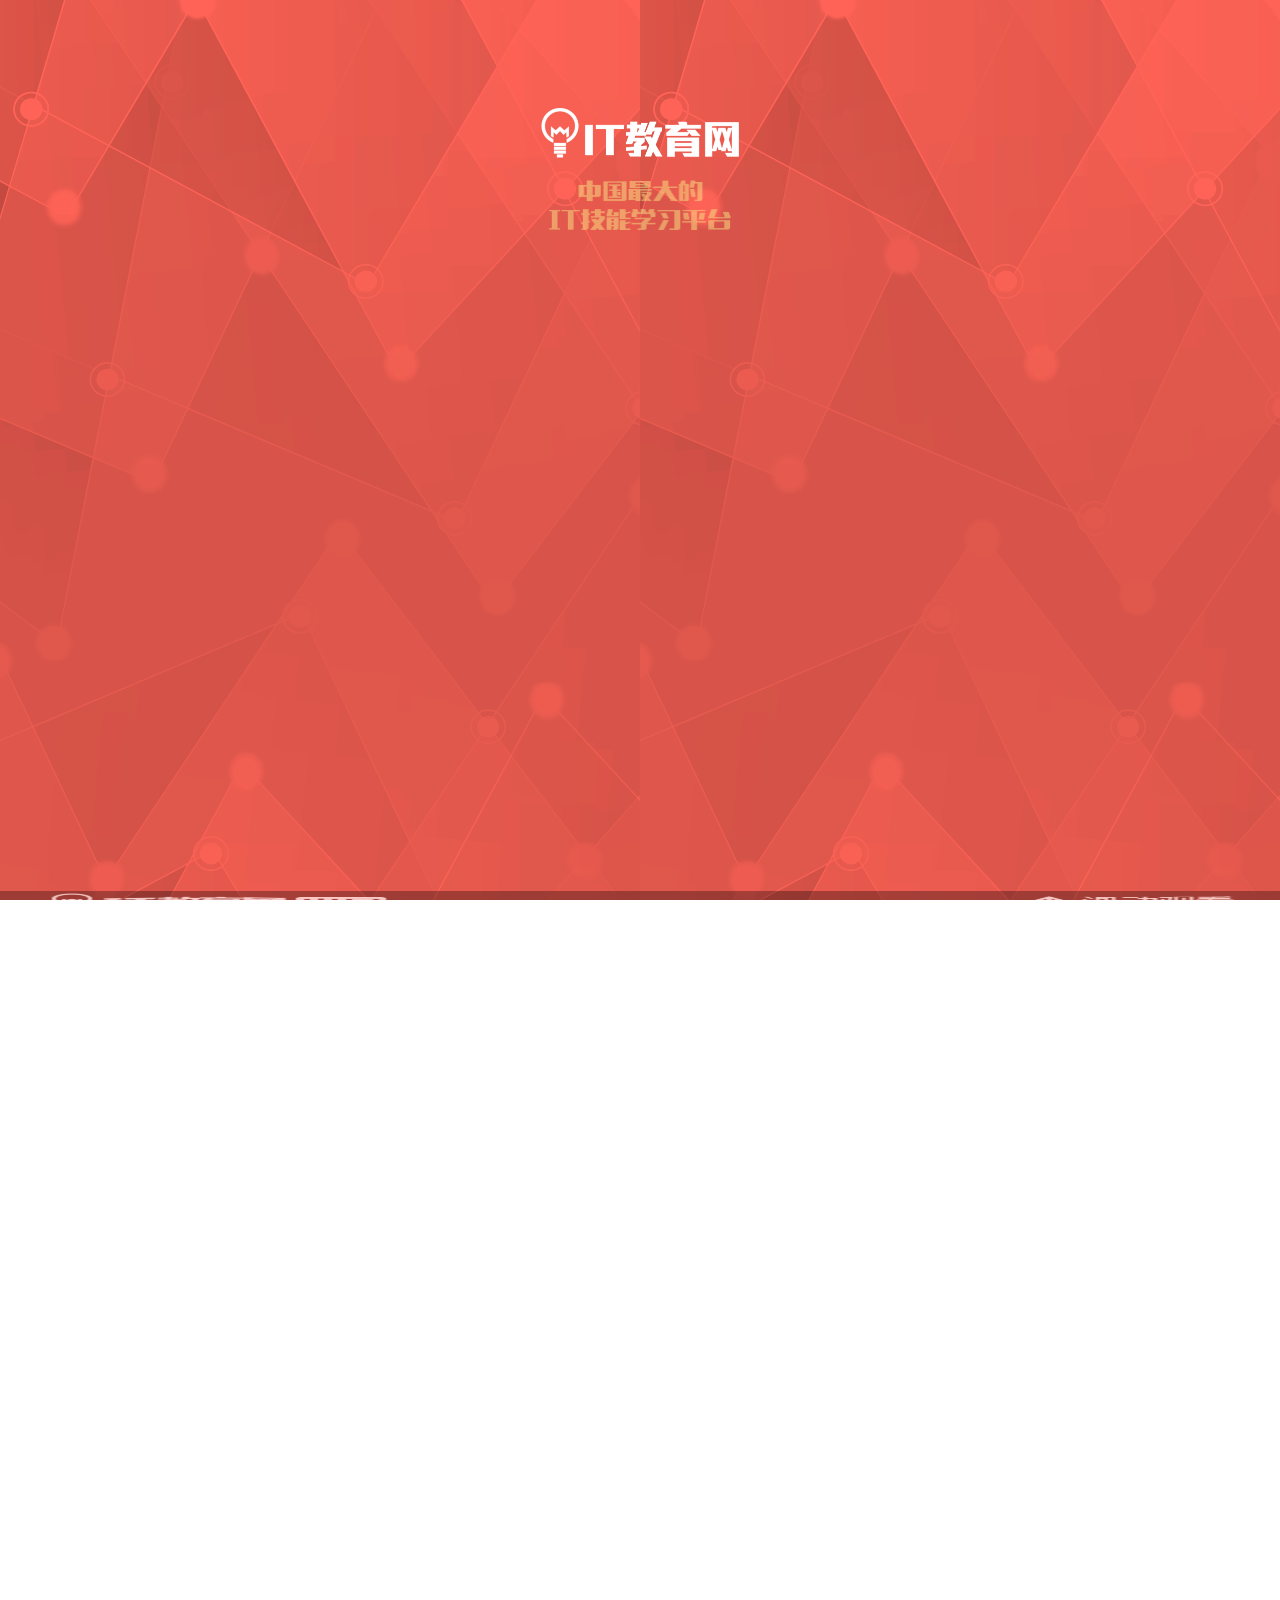
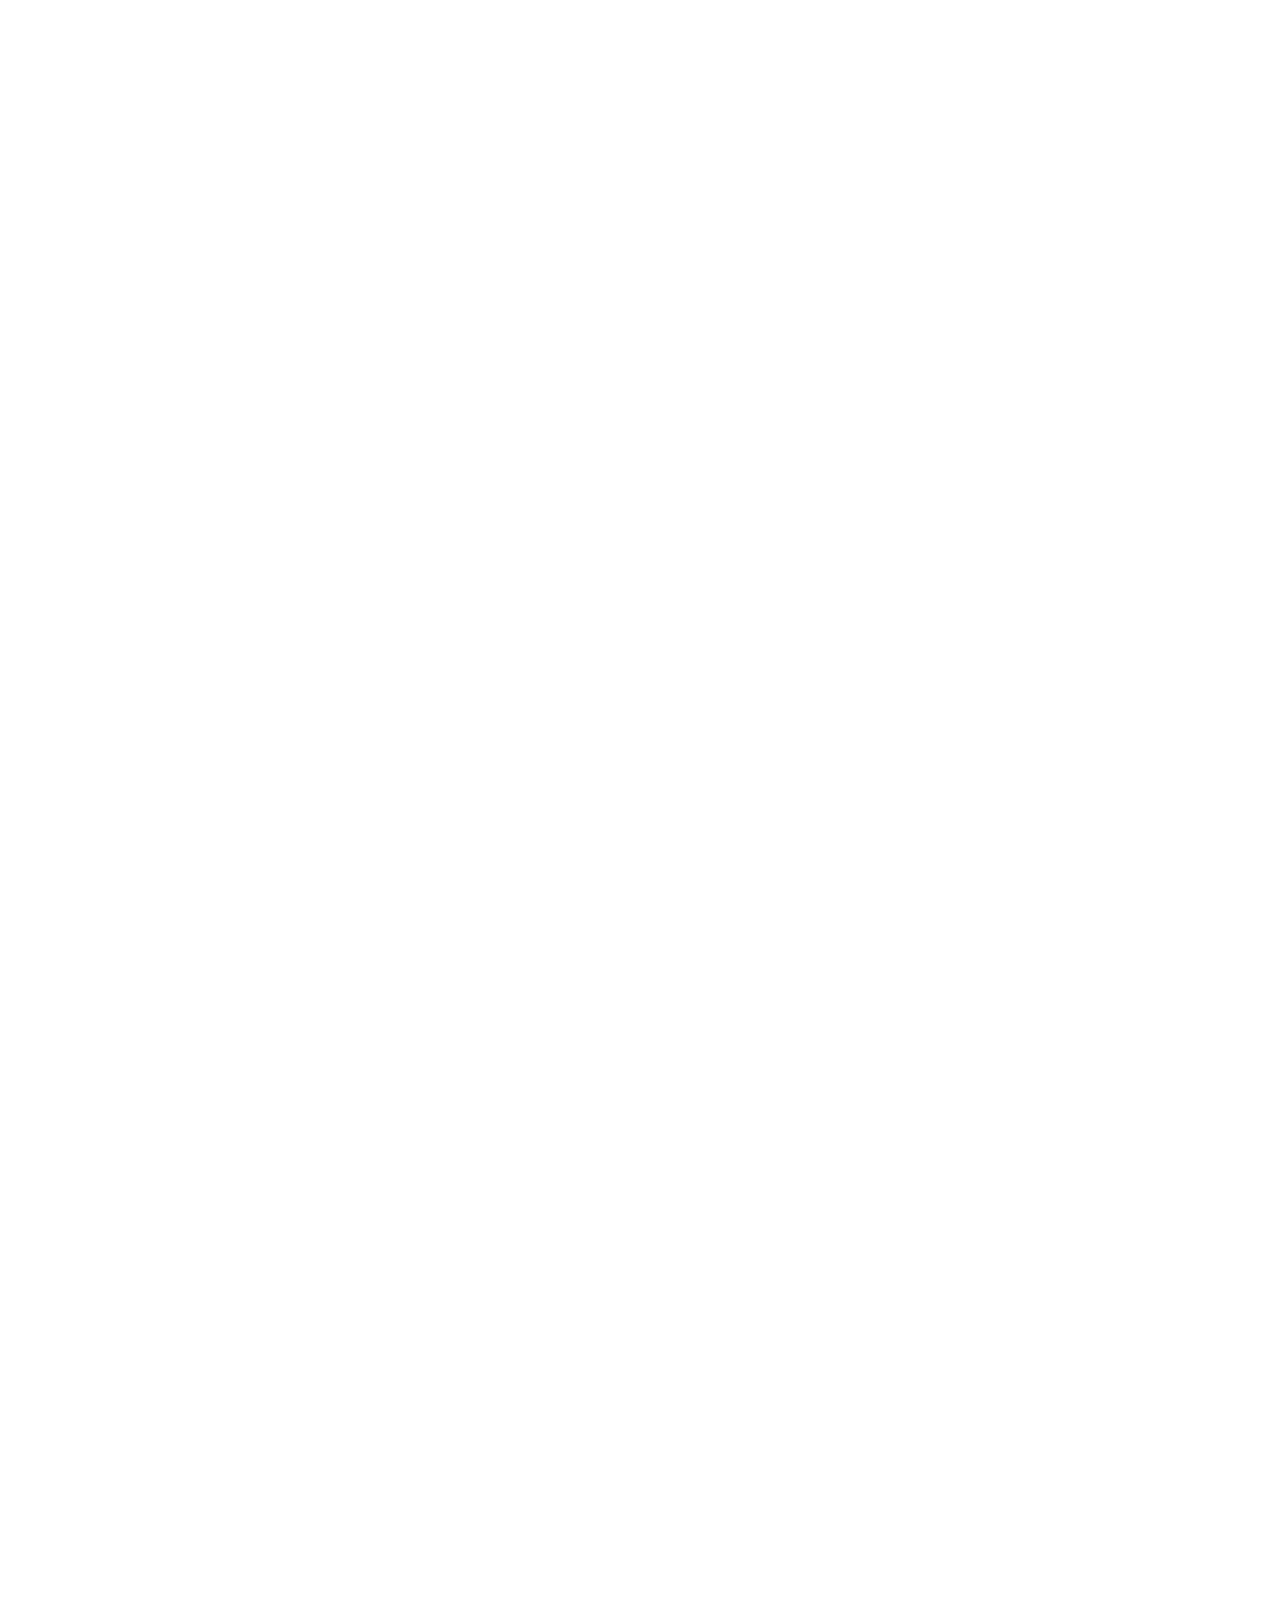
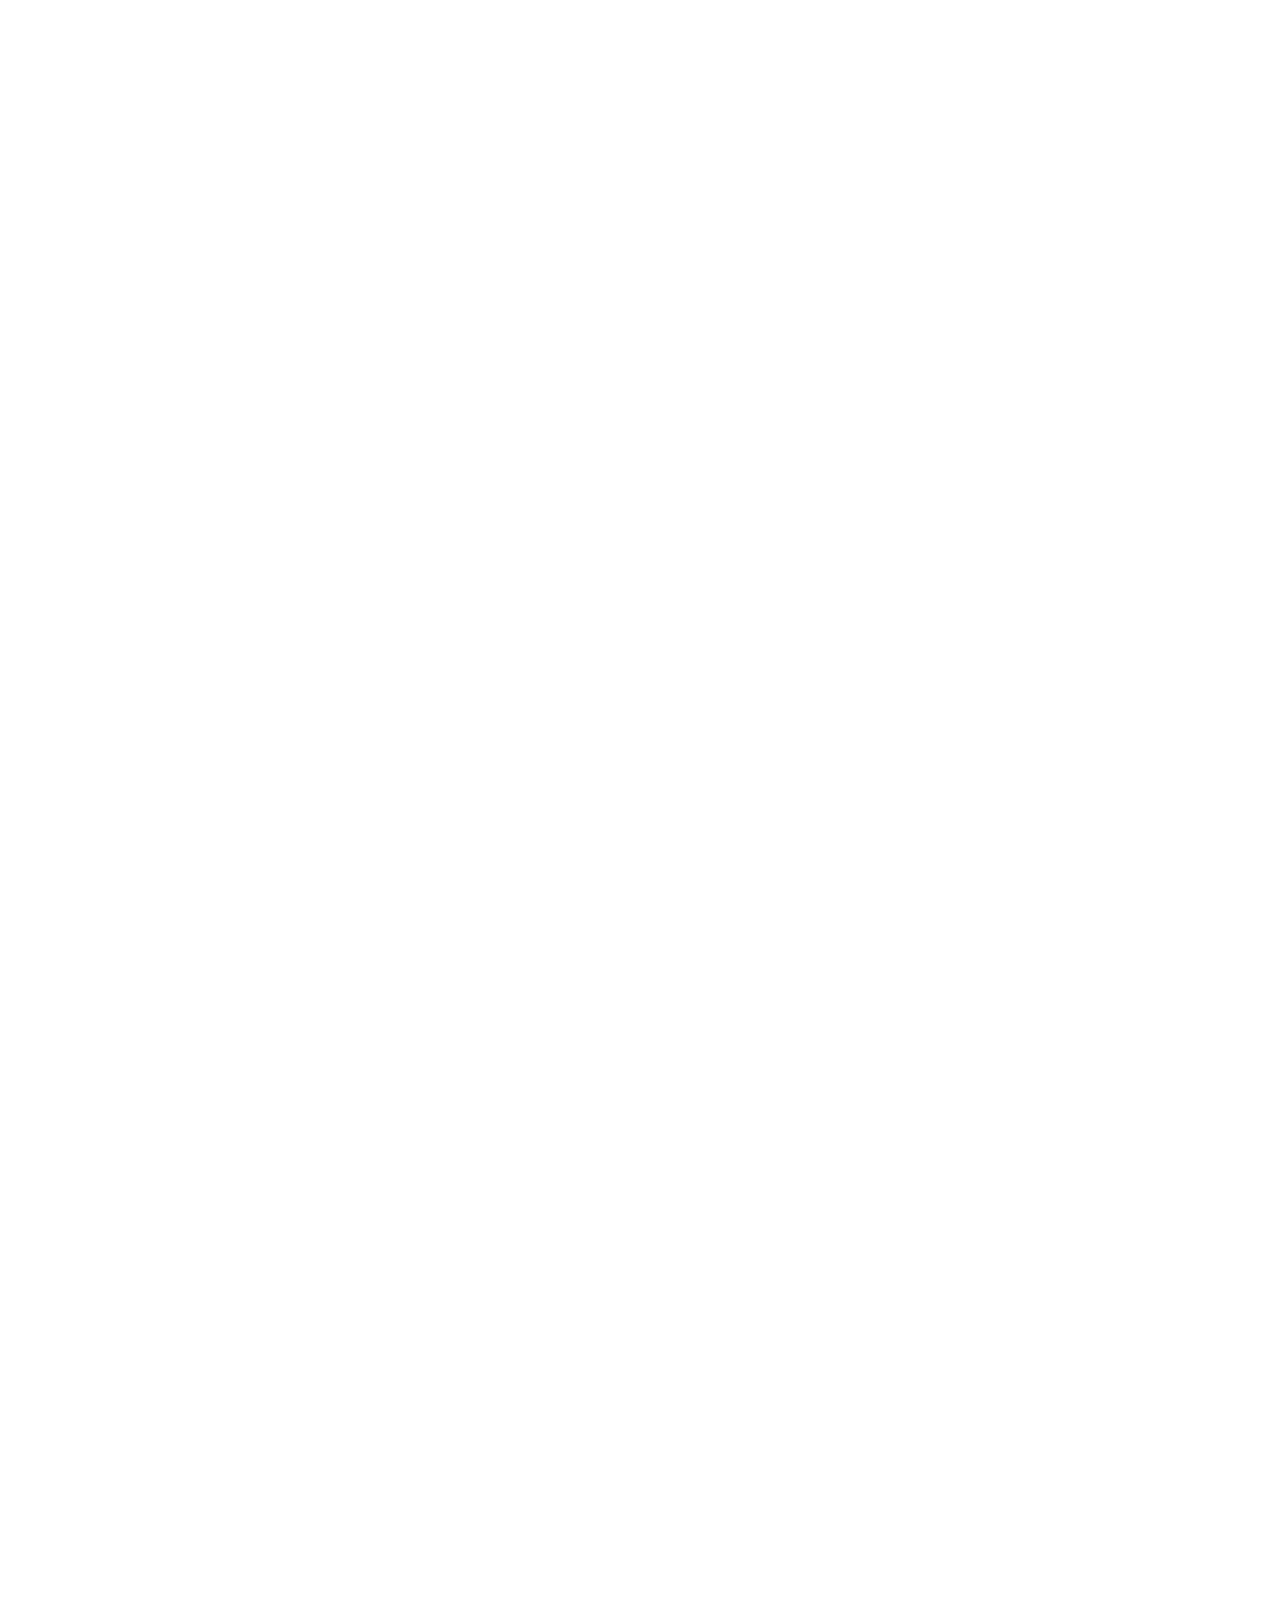
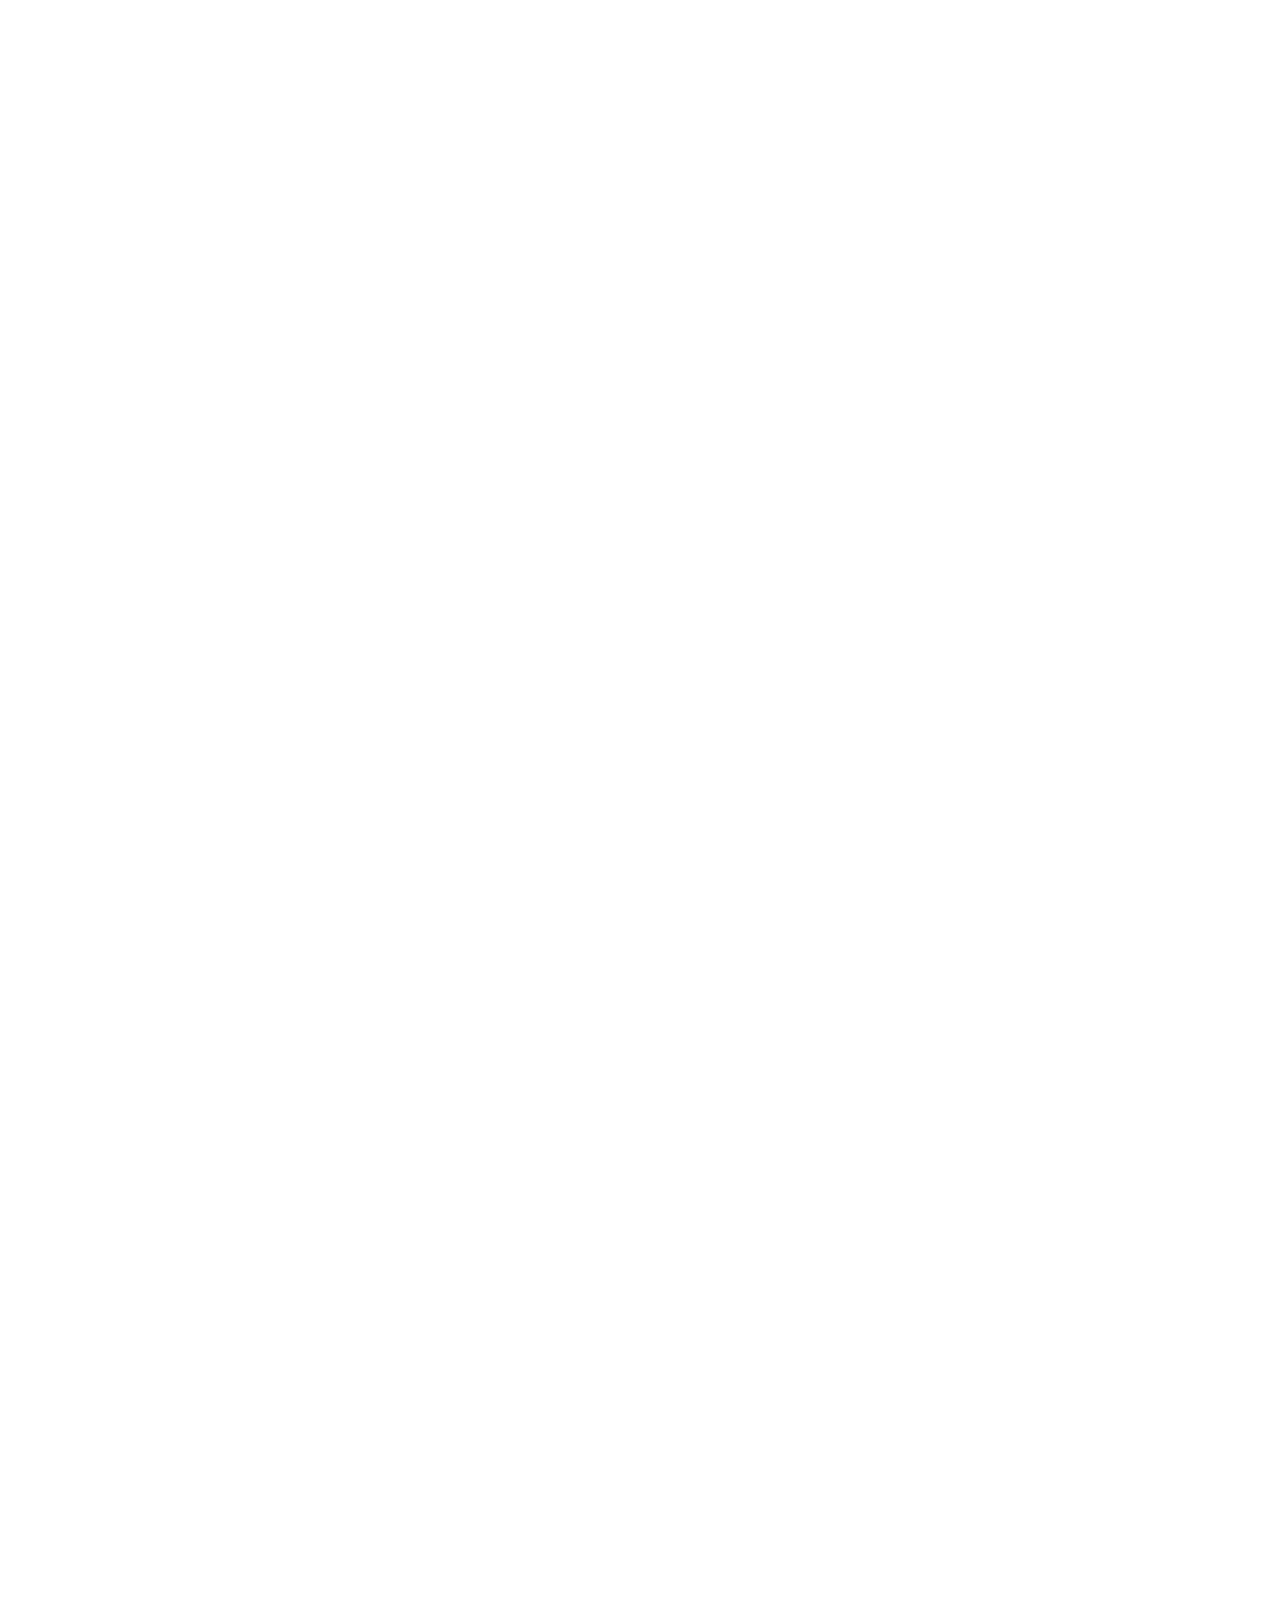
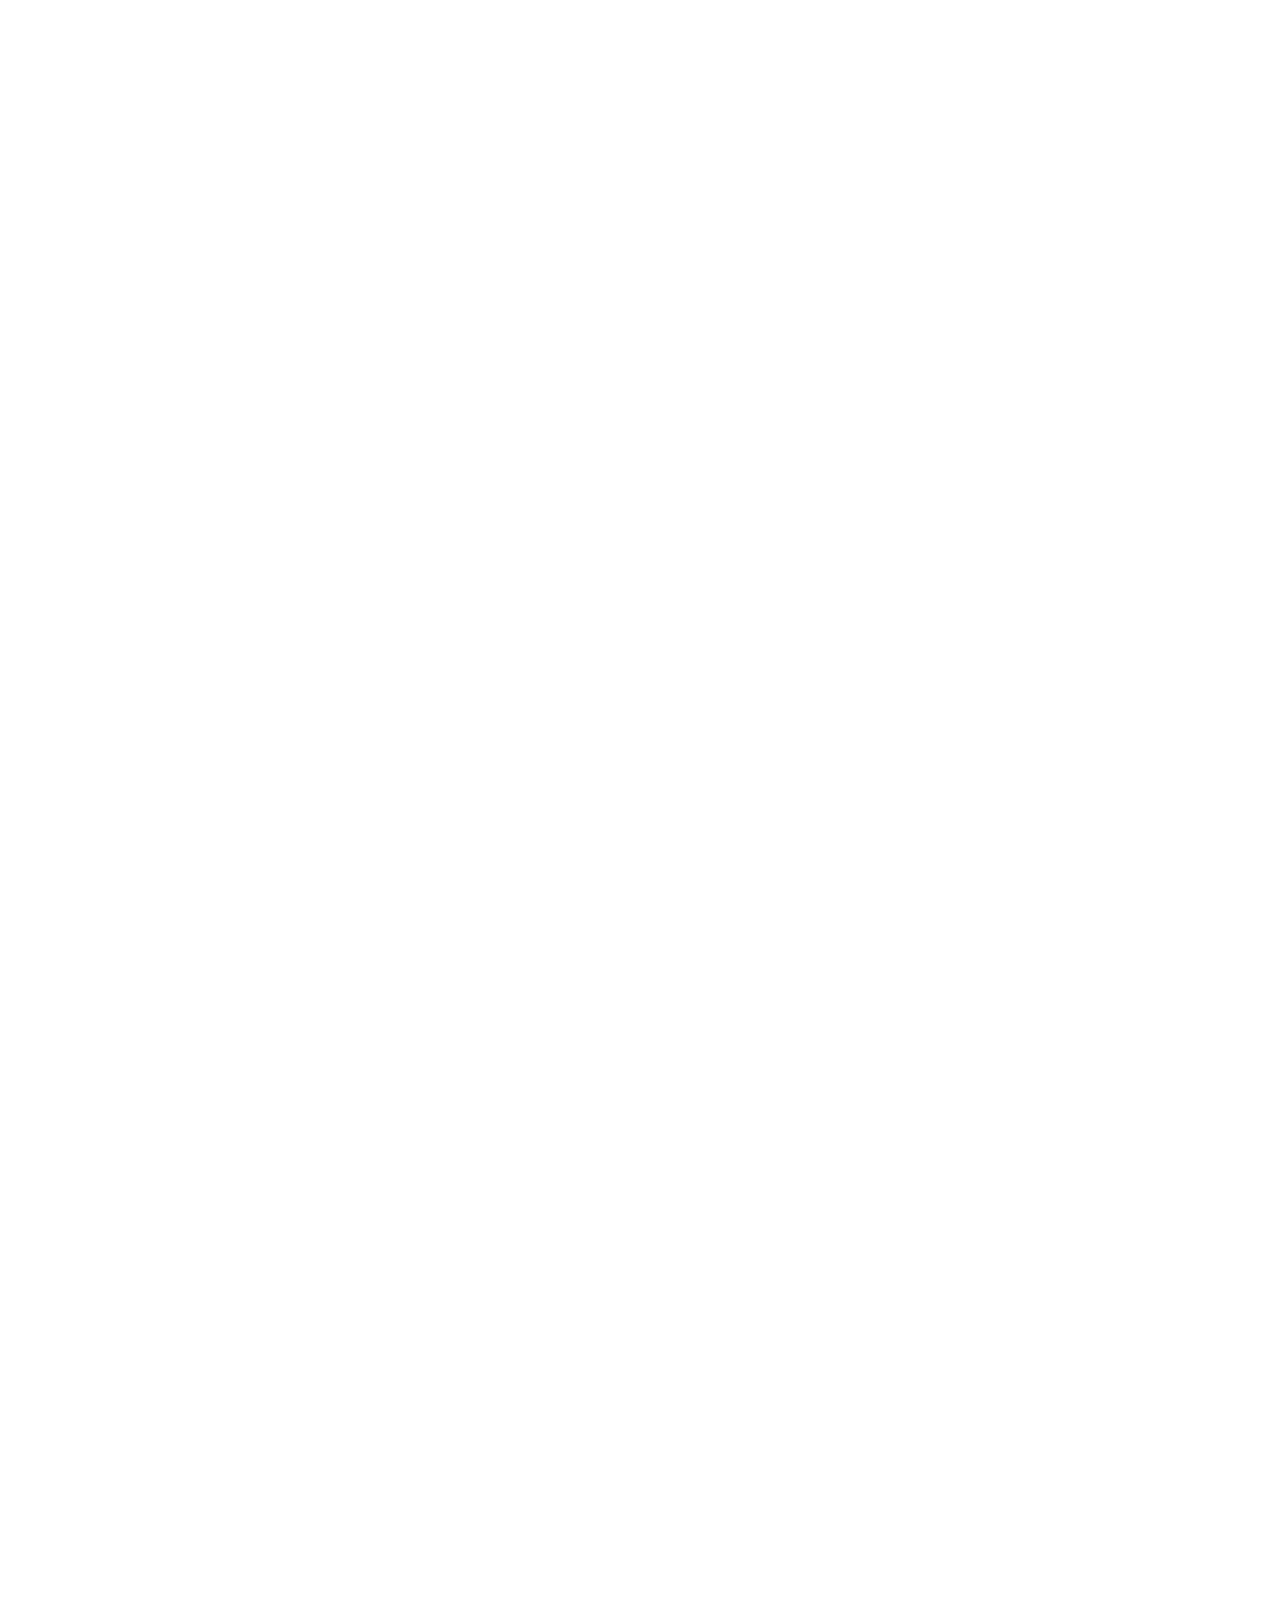
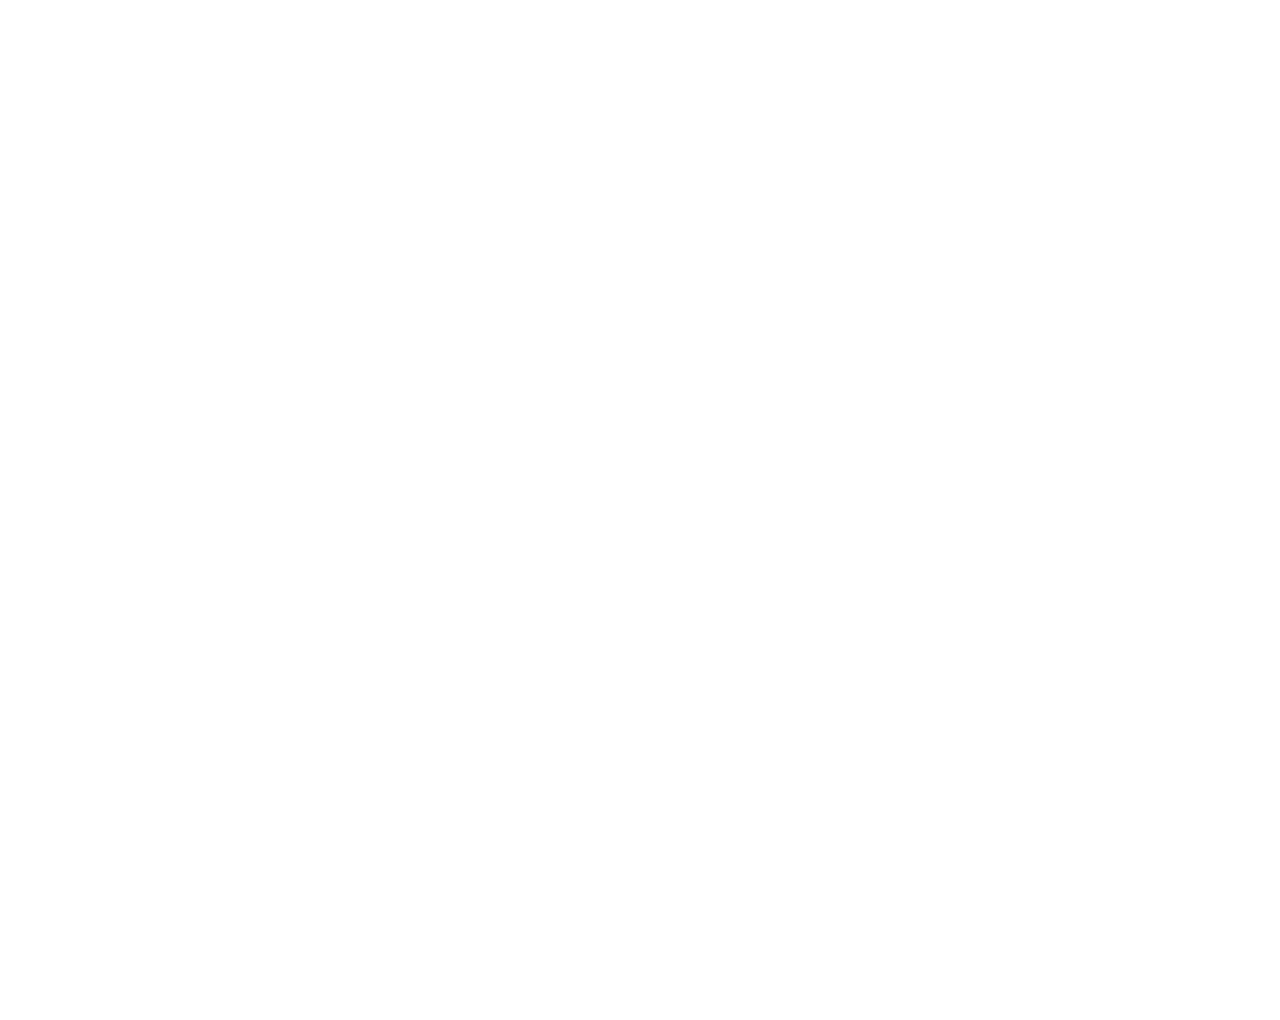
<file: index.html>
<!DOCTYPE html>
<html lang="zh_cn">
<head>
	<meta charset="UTF-8">
	<meta name="viewport" content="width=device-width, minimum-scale=1, maximum-scale=1, initial-scale=1, user-scalable=no">

	<!-- 载入基本资源库 -->
	<script type="text/javascript" src="js/lib/jquery.js"></script>
	<script type="text/javascript" src="js/lib/jquery-ui.min.js"></script>
	<script type="text/javascript" src="js/lib/jquery.fullPage.js"></script>

	<!-- 载入H5对象，进行内容管理 -->
	<script type="text/javascript" src="js/H5.js"></script>
	<link rel="stylesheet" type="text/css" href="css/H5.css">

	<!-- 载入H5_loading -->
	<script type="text/javascript" src="js/H5_loading.js"></script>
	<link rel="stylesheet" type="text/css" href="css/H5_loading.css">

	<title>H5项目--组件整合</title>
	
	<!-- 页面逻辑样式 -->
	<style type="text/css">
		
		body{
			margin: 0;
			padding: 0;
			font-family: "微软雅黑";
		}
		.h5_page{
			background: url('img/page_bg.png');
		}
		.h5_page_face{
			background: url('img/face_bg.png');
		}
		.h5_component_name_slogan{
			animation: rock 2s infinite 2s;
			-webkit-animation: rock 2s infinite 2s;
		}
		@-webkit-keyframes rock {
			0%{
				transform: rotate(0deg);
			}
			5%{
				transform: rotate(3deg);
			}
			10%{
				transform: rotate(-4deg);
			}
			15%{
				transform: rotate(3deg);
			}
			20%{
				transform: rotate(-2deg);
			}
			25%{
				transform: rotate(1deg);
			}
			30%{
				transform: rotate(-1deg);
			}
			70%{
				transform: rotate(0deg);
			}
			100%{
				transform: rotate(0deg);
			}
		}
		.h5_component_name_caption{
			background-image: url('img/page_caption_bg.png');
			width: 283px;
			height: 160px;
			text-align: center;
			font-size: 20px;
			color: #fff;
			line-height: 140px;
		}
		.h5_component_name_back{
			top: 30px;
			animation: back 2s infinite 2s;
			-webkit-animation: back 2s infinite 2s;
		}
		@-webkit-keyframes back{
			50%{
				top: 10px;
			}
		}

	</style>

</head>
	
<body>

	<div class="loading">
		<div class="double-bounce1"></div>
		<div class="double-bounce2"></div>
		<div id="rate"></div>
	</div>






	
	<!-- 载入H5相关组件资源 -->
	<script type="text/javascript">
		var res = ['Base','Bar','Bar-v','Pie','Point','PolyLine','Radar','Ring'];
		var html =[];
		for(i in res){
			html.push('<script type="text/javascript" src="js/H5Component'+res[i]+'.js"><\/script>');
			html.push('<link rel="stylesheet" type="text/css" href="css/H5Component'+res[i]+'.css">');
		}
		document.write(html.join(''));

	</script>
	

	
	<!-- 程序逻辑 -->
	<script type="text/javascript">

		$(function(){
			var h5 = new H5();
			h5.whenAddPage = function(){
				this.addComponent('slide_up', {
					bg: 'img/footer.png',
					css: {
						width: '100%',
						height: '20px',
						left: 0,
						bottom: -20,
						opacity: 0,
						zIndex: 9999
					},
					animateIn: {
						opacity: 1,
						bottom: 0
					},
					animateOut: {
						opacity: 0,
						bottom: -20
					},
					delay: 500
				});
			}
			// h5
			// .addPage('face')   //首页
			// 	.addComponent('logo', {
			// 		center: true,
			// 		width: 395,
			// 		height: 130,
			// 		bg: 'img/face_logo.png',
			// 		css: {
			// 			opacity: 0
			// 		},
			// 		animateIn: {
			// 			opacity: 1,
			// 			top: 100
			// 		},
			// 		animateOut: {
			// 			opacity: 0,
			// 			top: 0
			// 		}
			// 	})
			// 	.addComponent('slogan', {
			// 		center: true,
			// 		width: 365,
			// 		height: 99,
			// 		bg: 'img/face_slogan.png',
			// 		css: {
			// 			opacity: 0,
			// 			top: 180
			// 		},
			// 		animateIn: {
			// 			opacity: 1,
			// 			left: '50%'
			// 		},
			// 		animateOut: {
			// 			opacity: 0,
			// 			left: '0%'
			// 		},
			// 		delay: 500
			// 	})
			// 	.addComponent('face_img_left', {
			// 		width: 370,
			// 		height: 493,
			// 		bg: 'img/face_img_left.png',
			// 		css: {
			// 			opacity: 0,
			// 			left: -60,
			// 			bottom: -60
			// 		},
			// 		animateIn: {
			// 			opacity: 1,
			// 			left: 0,
			// 			bottom: 0
			// 		},
			// 		animateOut: {
			// 			opacity: 0,
			// 			left: -60,
			// 			bottom: -60
			// 		},
			// 		delay: 1000
			// 	})
			// 	.addComponent('face_img_right', {
			// 		width: 276,
			// 		height: 449,
			// 		bg: 'img/face_img_right.png',
			// 		css: {
			// 			opacity: 0,
			// 			right: -100,
			// 			bottom: -60
			// 		},
			// 		animateIn: {
			// 			opacity: 1,
			// 			right: 0,
			// 			bottom: 0
			// 		},
			// 		animateOut: {
			// 			opacity: 0,
			// 			right: -100,
			// 			bottom: -60
			// 		},
			// 		delay: 1500
			// 	})
			// .addPage()   //描述页 
			// 	.addComponent('caption', {
			// 		text: '核心理念'
			// 	})
			// 	.addComponent('text', {
			// 		width: 500,
			// 		height: 30,
			// 		center: true,
			// 		text: 'IT教育网=只学有用的',
			// 		css: {
			// 			opacity: 0,
			// 			textAlign: 'center',
			// 			color: 'red',
			// 			fontSize: '26px'
			// 		},
			// 		animateIn: {
			// 			opacity: 1,
			// 			top: 120
			// 		},
			// 		animateOut: {
			// 			opacity: 0,
			// 			top: 240
			// 		}
			// 	})
			// 	.addComponent('description', {
			// 		width: 481,
			// 		height: 295,
			// 		center: true,
			// 		bg: 'img/description_bg.gif',
			// 		text: '2013年，IT教育网的诞生引领中国IT职业从教育进入了新时代；高质量实战课程、全新教学模式、实时互动学习、以领先优势打造行业品牌；迄今为止，IT教育网已成为中国最大、互动性最高的IT技能学习平台。',
			// 		css: {
			// 			opacity: 0,
			// 			padding: '15px 10px 10px 10px',
			// 			color: '#fff',
			// 			fontSize: '15px',
			// 			lineHeight: '18px',
			// 			textAlign: 'justify',
			// 			top: 240
			// 		},
			// 		animateIn: {
			// 			opacity: 1,
			// 			top: 190
			// 		},
			// 		animateOut: {
			// 			opacity: 0,
			// 			top: 240
			// 		},
			// 		delay: 1000
			// 	})
			// 	.addComponent('people', {
			// 		center: true,
			// 		width: 515,
			// 		height: 305,
			// 		bg: 'img/p1_people.png',
			// 		css: {
			// 			opacity: 0,
			// 			bottom: 0
			// 		},
			// 		animateIn: {
			// 			opacity: 1,
			// 			bottom: 40
			// 		},
			// 		animateOut: {
			// 			opacity: 0,
			// 			bottom: 0
			// 		},
			// 		delay: 500
			// 	})
			// .addPage()
			// 	.addComponent('caption', {text: '课程分布方向'})  //PolyLine(折线图)
			// 	.addComponent('polyline', {
			// 		type: 'polyline',
			// 		data: [
			// 			['前端开发','0.7','#ff7676'],
			// 			['移动开发','0.4'],
			// 			['后端开发','0.20','blue'],
			// 			['数据处理','0.3']
			// 		],
			// 		width: 530,
			// 		height: 300,
			// 		center: true,
			// 		css: {
			// 			top: 200,
			// 			opacity: 0,
			// 			top: 100
			// 		},
			// 		animateIn: {
			// 			opacity: 1,
			// 			top: 250
			// 		},
			// 		animateOut: {
			// 			opacity: 0,
			// 			top: 100
			// 		}
			// 	})
			// 	.addComponent('msg', {
			// 		text: '前端开发课程占70%',
			// 		css: {
			// 			width: '100%',
			// 			color: 'red',
			// 			top: 300,
			// 			textAlign: 'center',
			// 			fontSize: '18px',
			// 			opacity: 0
			// 		},
			// 		animateIn: {
			// 			opacity: 1,
			// 			top: 160
			// 		},
			// 		animateOut: {
			// 			opacity: 0,
			// 			top: 300
			// 		},
			// 		delay: 2500
			// 	})
			// .addPage()
			// 	.addComponent('caption', {text: '移动开发课程资源'})  //Pie(饼图)
			// 	.addComponent('pie', {
			// 		type: 'pie',
			// 		data: [
			// 			['Android','0.3','#ff7676'],
			// 			['Ios','0.2'],
			// 			['Webapp','0.15'],
			// 			['Cocos2d','0.2'],
			// 			['Unity3D','0.15']
			// 		],
			// 		width: 350,
			// 		height: 350,
			// 		center: true,
			// 		css: {
			// 			top: 400,
			// 			opacity: 0
			// 		},
			// 		animateIn: {
			// 			opacity: 1,
			// 			top: 250
			// 		},
			// 		animateOut: {
			// 			opacity: 0,
			// 			top: 400
			// 		}
			// 	})
			// 	.addComponent('msg', {
			// 		text: 'Android开发课程占30%',
			// 		css: {
			// 			width: '100%',
			// 			color: 'red',
			// 			top: 300,
			// 			textAlign: 'center',
			// 			fontSize: '18px',
			// 			opacity: 0
			// 		},
			// 		animateIn: {
			// 			opacity: 1,
			// 			top: 160
			// 		},
			// 		animateOut: {
			// 			opacity: 0,
			// 			top: 300
			// 		},
			// 		delay: 2000
			// 	})
			// .addPage()
			// 	.addComponent('caption', {text: '前端开发课程'})  //Bar(水平柱图)
			// 	.addComponent('bar', {
			// 		type: 'bar',
			// 		data: [
			// 			['Javascript', '0.5', '#ff7676'],
			// 			['HTML/CSS', '0.45', '#f90'],
			// 			['CSS3', '0.1', 'maroon'],
			// 			['HTML5', '0.2'],
			// 			['Jquery', '0.35'],
			// 			['Bootstrap', '0.2'],
			// 			['AngularJs', '0.09']
			// 		],
			// 		width: 530,
			// 		height: 600,
			// 		center: true,
			// 		css: {
			// 			bottom: 20,
			// 			opacity: 0
			// 		},
			// 		animateIn: {
			// 			opacity: 1,
			// 			bottom: 40
			// 		},
			// 		animateOut: {
			// 			opacity: 0,
			// 			bottom: 20,
			// 		}
			// 	})
			// 	.addComponent('msg', {
			// 		text: 'Javascript开发课程占50%',
			// 		css: {
			// 			width: '100%',
			// 			color: 'red',
			// 			top: 300,
			// 			textAlign: 'center',
			// 			fontSize: '18px',
			// 			opacity: 0
			// 		},
			// 		animateIn: {
			// 			opacity: 1,
			// 			top: 160
			// 		},
			// 		animateOut: {
			// 			opacity: 0,
			// 			top: 300
			// 		},
			// 		delay: 2500
			// 	})
			// .addPage()
			// 	.addComponent('caption', {text: '前端开发课程'})  //Bar-v(垂直柱图)
			// 	.addComponent('bar_v', {
			// 		type: 'bar_v',
			// 		data: [
			// 			['Javascript', '0.5', '#ff7676'],
			// 			['HTML', '0.45', '#f90'],
			// 			['CSS3', '0.3', 'maroon'],
			// 			['HTML5', '0.35'],
			// 			['JQuery', '0.4'],
			// 			['Bootstrap', '0.2']
			// 		],
			// 		width: 600,
			// 		height: 400,
			// 		center: true,
			// 		css: {
			// 			bottom: 100,
			// 			opacity: 0
			// 		},
			// 		animateIn: {
			// 			opacity: 1,
			// 			bottom: 150
			// 		},
			// 		animateOut: {
			// 			opacity: 0,
			// 			bottom: 100,
			// 		}
			// 	})
			// 	.addComponent('msg', {
			// 		text: 'Bootstrap开发课程占20%',
			// 		css: {
			// 			width: '100%',
			// 			color: 'red',
			// 			top: 300,
			// 			textAlign: 'center',
			// 			fontSize: '18px',
			// 			opacity: 0
			// 		},
			// 		animateIn: {
			// 			opacity: 1,
			// 			top: 160
			// 		},
			// 		animateOut: {
			// 			opacity: 0,
			// 			top: 300
			// 		},
			// 		delay: 2500
			// 	})
			// .addPage()
			// 	.addComponent('caption', {text: '后端开发课程'})  //Radar(雷达图)
			// 	.addComponent('radar', {
			// 		type: 'radar',
			// 		data: [
			// 			['Java', '0.7', '#ff7676'],
			// 			['PHP', '0.45', '#f90'],
			// 			['.net', '0.3', 'maroon'],
			// 			['Ruby', '0.2'],
			// 			['Python', '0.35'],
			// 			['Node.js', '0.3'],
			// 			['C++', '0.5', '#ff7676']
			// 		],
			// 		width: 400,
			// 		height: 400,
			// 		center: true,
			// 		css: {
			// 			opacity: 0,
			// 			bottom: 50
			// 		},
			// 		animateIn: {
			// 			opacity: 1,
			// 			bottom: 120
			// 		},
			// 		animateOut: {
			// 			opacity: 0,
			// 			bottom: 50
			// 		}
			// 	})
			// 	.addComponent('msg', {
			// 		text: 'Java开发课程占70%',
			// 		css: {
			// 			width: '100%',
			// 			color: 'red',
			// 			top: 300,
			// 			textAlign: 'center',
			// 			fontSize: '18px',
			// 			opacity: 0
			// 		},
			// 		animateIn: {
			// 			opacity: 1,
			// 			top: 160
			// 		},
			// 		animateOut: {
			// 			opacity: 0,
			// 			top: 300
			// 		},
			// 		delay: 2500
			// 	})
			// .addPage()
			// 	.addComponent('caption', {text: '课程报名人数过万'})  //Ring(环图)
			// 	.addComponent('ring-all', {
			// 		type: 'ring',
			// 		data: [
			// 			['总课程' , 0.86  ,'#ff7676']
			// 		],
			// 		width: 300,
			// 		height: 300,
			// 		center: true,
			// 		css: {
			// 			fontSize: '18px',
			// 			opacity: 0,
			// 			top: 120
			// 		},
			// 		animateIn: {
			// 			opacity: 1
			// 		},
			// 		animateOut: {
			// 			opacity: 0
			// 		}
			// 	})
			// 	.addComponent('ring-1', {
			// 		type: 'ring',
			// 		data: [
			// 			['前端开发' , 0.87  ,'darkorange']
			// 		],
			// 		width: 140,
			// 		height: 140,
			// 		css: {
			// 			fontSize: '12px',
			// 			opacity: 0,
			// 			bottom: 150,
			// 			left: '10%'
			// 		},
			// 		animateIn: {
			// 			opacity: 1
			// 		},
			// 		animateOut: {
			// 			opacity: 0
			// 		},
			// 	})
			// 	.addComponent('ring-2', {
			// 		type: 'ring',
			// 		data: [
			// 			['后端开发' , 0.30  ,'green']
			// 		],
			// 		width: 140,
			// 		height: 140,
			// 		center: true,
			// 		css: {
			// 			fontSize: '12px',
			// 			opacity: 0,
			// 			bottom: 150,
			// 		},
			// 		animateIn: {
			// 			opacity: 1
			// 		},
			// 		animateOut: {
			// 			opacity: 0
			// 		},
			// 	})
			// 	.addComponent('ring-3', {
			// 		type: 'ring',
			// 		data: [
			// 			['移动开发' , 0.46  ,'maroon']
			// 		],
			// 		width: 140,
			// 		height: 140,
			// 		css: {
			// 			fontSize: '12px',
			// 			opacity: 0,
			// 			bottom: 150,
			// 			right: '10%'
			// 		},
			// 		animateIn: {
			// 			opacity: 1
			// 		},
			// 		animateOut: {
			// 			opacity: 0
			// 		},
			// 	})
			// 	.addComponent('ring-4', {
			// 		type: 'ring',
			// 		data: [
			// 			['图像处理' , 0.31  ,'blue']
			// 		],
			// 		width: 140,
			// 		height: 140,
			// 		css: {
			// 			fontSize: '12px',
			// 			opacity: 0,
			// 			bottom: 70,
			// 			left: '25%'
			// 		},
			// 		animateIn: {
			// 			opacity: 1
			// 		},
			// 		animateOut: {
			// 			opacity: 0
			// 		},
			// 	})
			// 	.addComponent('ring-5', {
			// 		type: 'ring',
			// 		data: [
			// 			['数据处理' , 0.40  ,'red']
			// 		],
			// 		width: 140,
			// 		height: 140,
			// 		css: {
			// 			fontSize: '12px',
			// 			opacity: 0,
			// 			bottom: 70,
			// 			right: '25%'
			// 		},
			// 		animateIn: {
			// 			opacity: 1
			// 		},
			// 		animateOut: {
			// 			opacity: 0
			// 		},
			// 	})
			// 	.addComponent('msg', {
			// 		text: '不同课程报名人数超过一万占比',
			// 		css: {
			// 			width: '100%',
			// 			color: 'red',
			// 			top: 300,
			// 			textAlign: 'center',
			// 			fontSize: '18px',
			// 			opacity: 0,
			// 			top: 400
			// 		},
			// 		animateIn: {
			// 			opacity: 1,
			// 			top: 300
			// 		},
			// 		animateOut: {
			// 			opacity: 0,
			// 			top: 400
			// 		},
			// 		delay: 2000
			// 	})
			// .addPage()
			// 	.addComponent('caption', {text: '课程难度分布'})  //Point(散点图)
			// 	.addComponent('point', {
			// 		type: 'point',
			// 		data: [
			// 			['中级', '0.5', '#ff7676'],
			// 			['初级', '0.2', '#ffa3a4', '0', '-60%'],
			// 			['高级', '0.3', '#99c1ff', '50%', '120%']
			// 		],
			// 		width: 300,
			// 		height: 300,
			// 		center: true,
			// 		css: {
			// 			opacity: 0,
			// 			bottom: '10%'
			// 		},
			// 		animateIn: {
			// 			opacity: 1,
			// 			bottom: '35%'
			// 		},
			// 		animateOut: {
			// 			opacity: 0,
			// 			bottom: '10%'
			// 		}
			// 	})
			// .addPage('tail')   //尾页
			// 	.addComponent('logo', {
			// 		center: true,
			// 		width: 359,
			// 		height: 129,
			// 		bg: 'img/tail_logo.png',
			// 		css: {
			// 			opacity: 0,
			// 			top: 240
			// 		},
			// 		animateIn: {
			// 			opacity: 1,
			// 			top: 210
			// 		},
			// 		animateOut: {
			// 			opacity: 0,
			// 			top: 240
			// 		}
			// 	})
			// 	.addComponent('slogan', {
			// 		// center: true,
			// 		width: 314,
			// 		height: 46,
			// 		bg: 'img/tail_slogan.png',
			// 		css: {
			// 			opacity: 0,
			// 			top: 280
			// 		},
			// 		animateIn: {
			// 			opacity: 1,
			// 			left: '30%'
			// 		},
			// 		animateOut: {
			// 			opacity: 0,
			// 			left: '0%'
			// 		},
			// 		delay: 500
			// 	})
			// 	.addComponent('share', {
			// 		width: 128,
			// 		height: 120,
			// 		bg: 'img/tail_share.png',
			// 		css: {
			// 			opacity: 0,
			// 			top: 110,
			// 			right: 110
			// 		},
			// 		animateIn: {
			// 			opacity: 1,
			// 			top: 10,
			// 			right: 10
			// 		},
			// 		animateOut: {
			// 			opacity: 0,
			// 			top: 110,
			// 			right: 110
			// 		},
			// 		delay: 1000
			// 	})
			// 	.addComponent('back', {
			// 		center: true,
			// 		width: 52,
			// 		height: 50,
			// 		bg: 'img/tail_back.png',
			// 		onclick: function(){
			// 			$.fn.fullpage.moveTo(1);
			// 		}
			// 	})
			
			// $.getJSON('data.json',function(json){
			// 	console.log(json);
			// });
			
			$.ajax({
				type: 'get',
				url: 'data.json',
				dataType: 'json',
				data: {},
				success: function(data){
					$.each(data,function(index,value){
						if(value.isPage == true){
							h5.addPage(value.name,value.text);
						}else if(value.isPage == false){
							h5.addComponent(value.name,value.cfg);
							if(value.name == 'back'){
								$('.h5_component_name_back').on('click',function(){
									$.fn.fullpage.moveTo(1);
								});
							}
						}
					});
					h5.loader([
						'img/page_bg.png',
						'img/face_bg.png',
						'img/page_caption_bg.png', 	
						'img/footer.png',
						'img/face_logo.png',
						'img/face_slogan.png',
						'img/face_img_left.png',
						'img/face_img_right.png',
						'img/description_bg.gif',
						'img/p1_people.png',
						'img/tail_logo.png',
						'img/tail_slogan.png',
						'img/tail_share.png',
						'img/tail_back.png'
					]);
				}
			});
			// .loader([
			// 	'img/page_bg.png',
			// 	'img/face_bg.png',
			// 	'img/page_caption_bg.png', 	
			// 	'img/footer.png',
			// 	'img/face_logo.png',
			// 	'img/face_slogan.png',
			// 	'img/face_img_left.png',
			// 	'img/face_img_right.png',
			// 	'img/description_bg.gif',
			// 	'img/p1_people.png',
			// 	'img/tail_logo.png',
			// 	'img/tail_slogan.png',
			// 	'img/tail_share.png',
			// 	'img/tail_back.png'
			// ]);
		});

	</script>

	
</body>
</html>
</file>
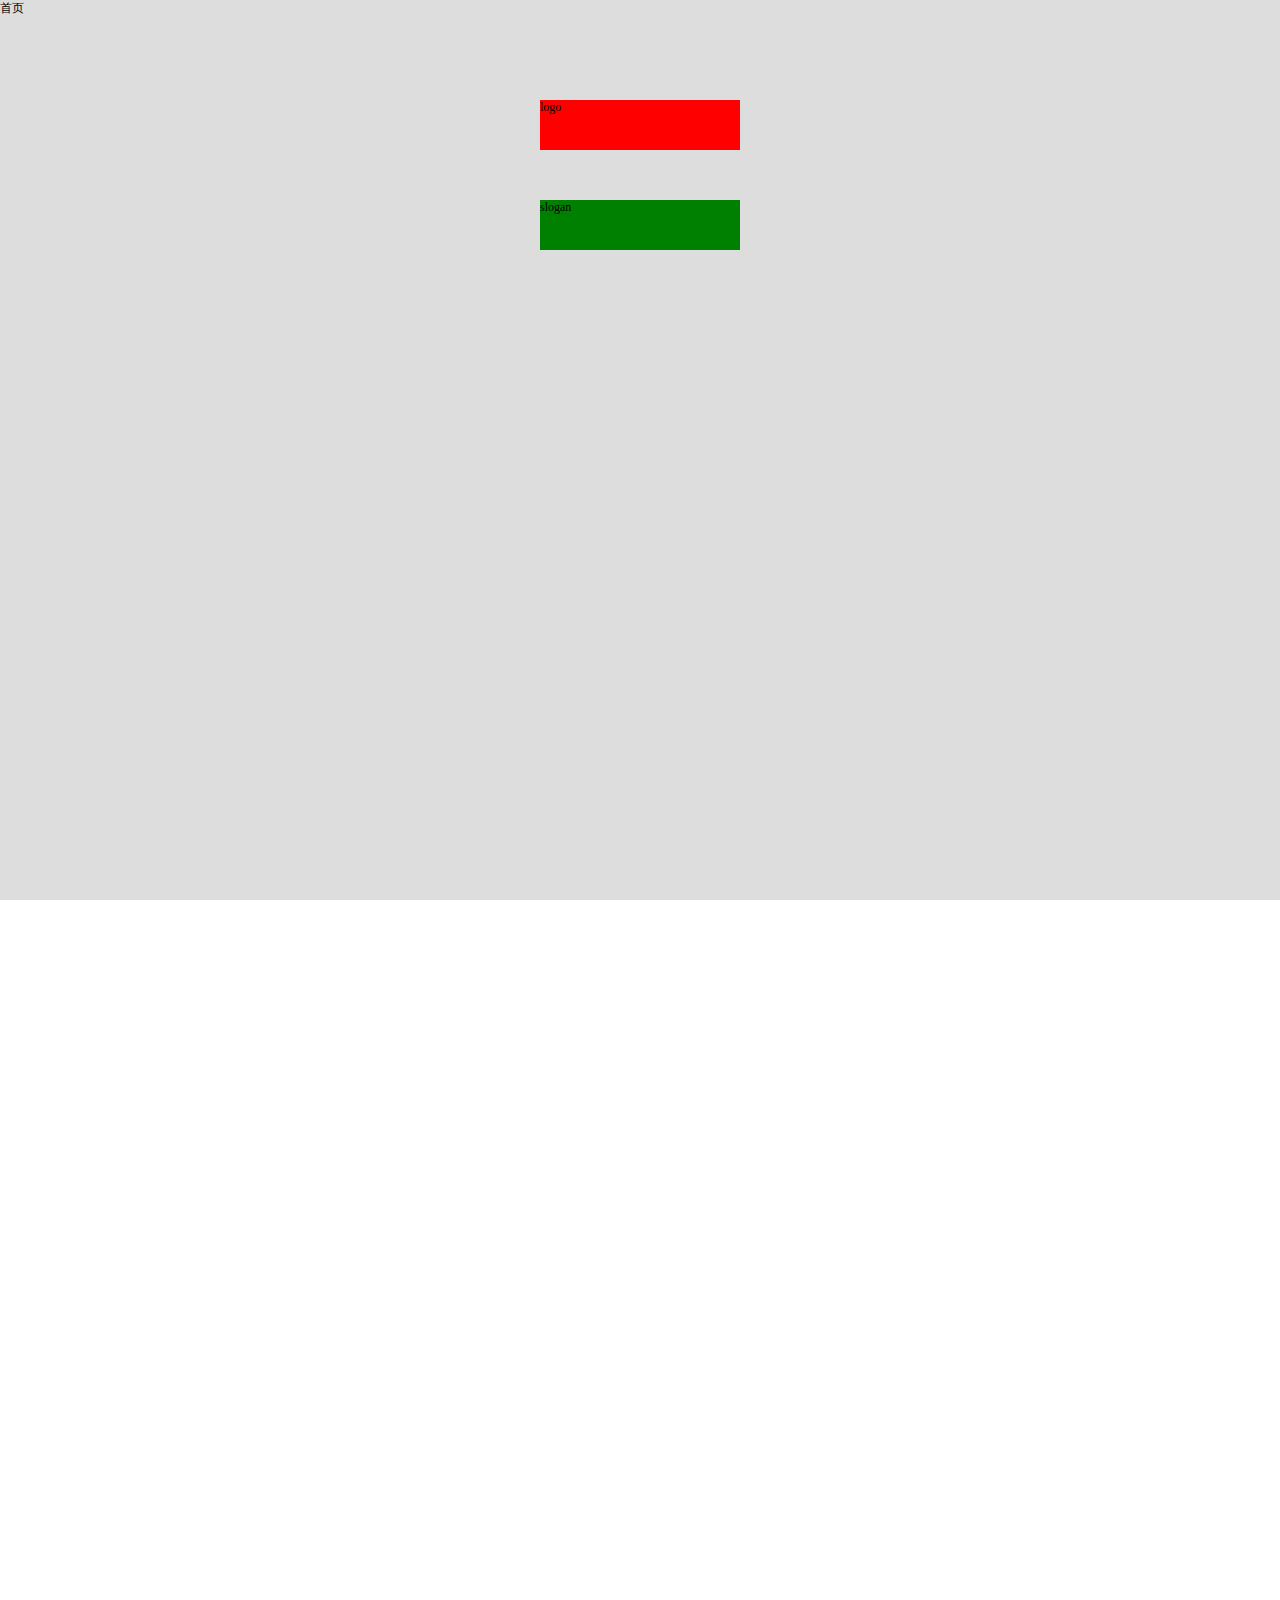
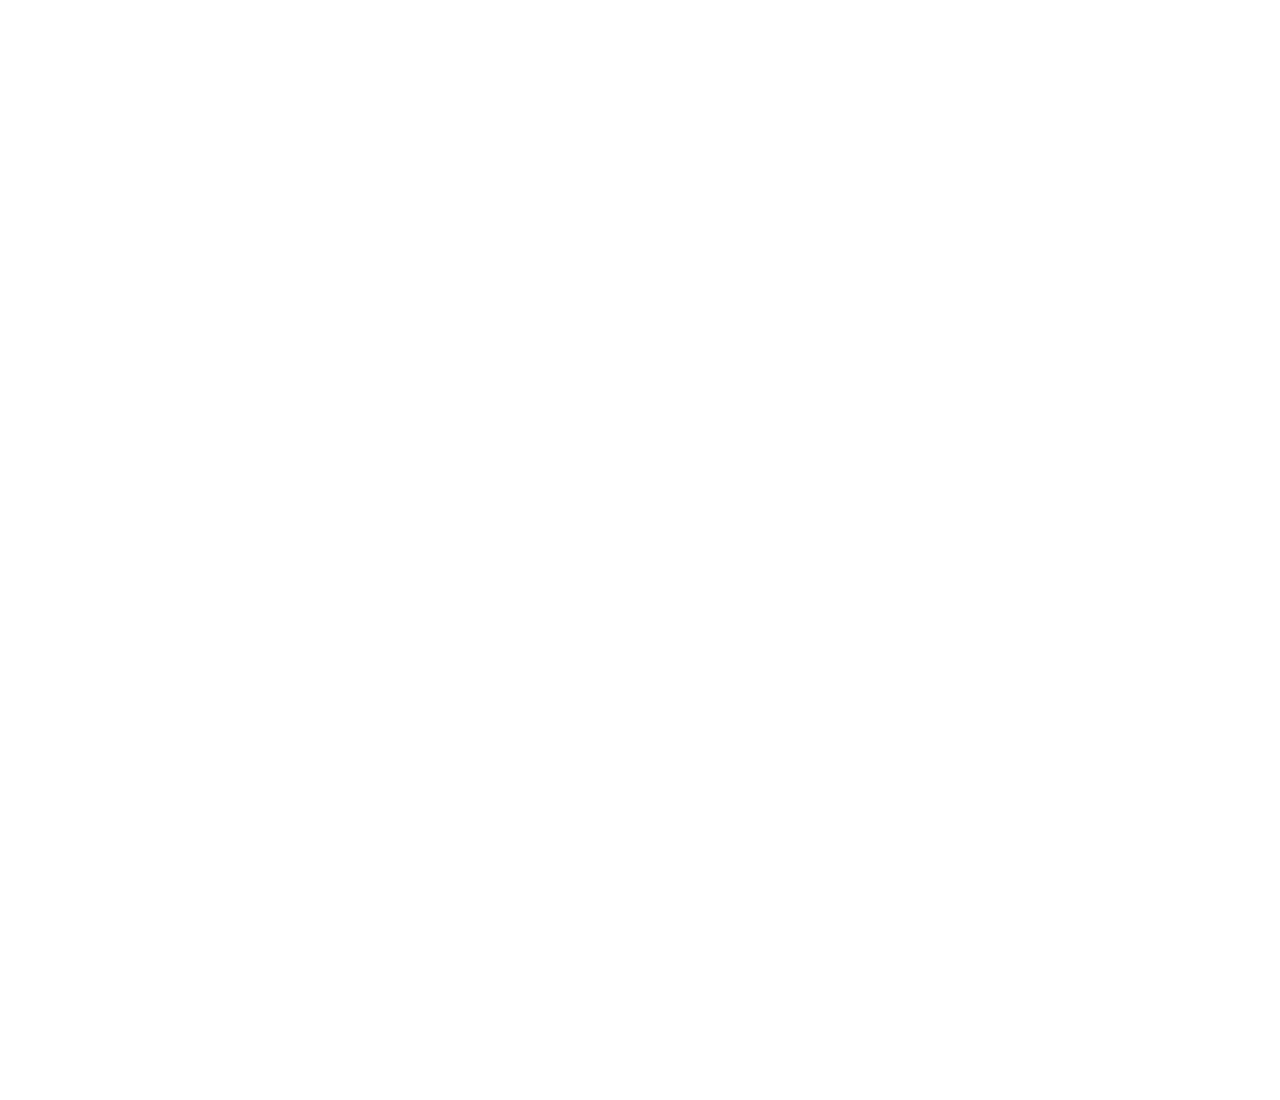
<file: test/test-H5.html>
<!DOCTYPE html>
<html lang="en">
<head>
	<meta charset="UTF-8">
	<meta name="viewport" content="width=device-width, minimum-scale=1, maximum-scale=1, initial-scale=1, user-scalable=no" >
	<title>h5学习</title>
	<link rel="stylesheet" type="text/css" href="../css/H5.css">
	<link rel="stylesheet" type="text/css" href="../css/H5ComponentBase.css">
	<style type="text/css">
		body{
			margin: 0;
			padding: 0;
			font-size: 12px;
		}


	</style>
</head>
<body>
	<!-- 用于开发测试内容组织功能，以及fullPage页面切换和组件切换功能 -->



	<!-- 基本资源库 -->
	<script type="text/javascript" src="../js/lib/jquery.js"></script>
	<script type="text/javascript" src="../js/lib/jquery-ui.min.js"></script>
	<script type="text/javascript" src="../js/lib/jquery.fullPage.js"></script>

	<!-- H5对象资源 -->
	<script type="text/javascript" src="../js/H5.js"></script>
	<script type="text/javascript" src="../js/H5ComponentBase.js"></script>

	<script type="text/javascript">

	$(function(){
		var h5 = new H5();
		h5
		.addPage('face', '首页')
			.addComponent('logo', {
				text: 'logo',
				width: 400,
				height: 100,
				center: true,
				css: {
					background: 'red',
					top: 100,
					opacity: 0
				},
				animateIn: {
					opacity: 1
				},
				animateOut: {
					opacity: 0
				}
			})
			.addComponent('slogan', {
				text: 'slogan',
				width: 400,
				height: 100,
				center: true,
				css: {
					background: 'green',
					top: 200,
					opacity: 0
				},
				animateIn: {
					opacity: 1
				},
				animateOut: {
					opacity: 0
				}
			})
		.addPage('desc', '核心理念页')
			.addComponent('caption', {
				text: '核心理念',
				width: 400,
				height: 100,
				center: true,
				css: {
					background: 'green',
					top: 200,
					opacity: 0
				},
				animateIn: {
					opacity: 1
				},
				animateOut: {
					opacity: 0
				}
			})
		.addPage('page-3', '课程方向分布页')
			.addComponent('caption', {
				text: '课程方向分布',
				width: 400,
				height: 100,
				center: true,
				css: {
					background: 'green',
					top: 200,
					opacity: 0
				},
				animateIn: {
					opacity: 1
				},
				animateOut: {
					opacity: 0
				}
			})
		.loader();









	});
	</script>
</body>
</html>
</file>
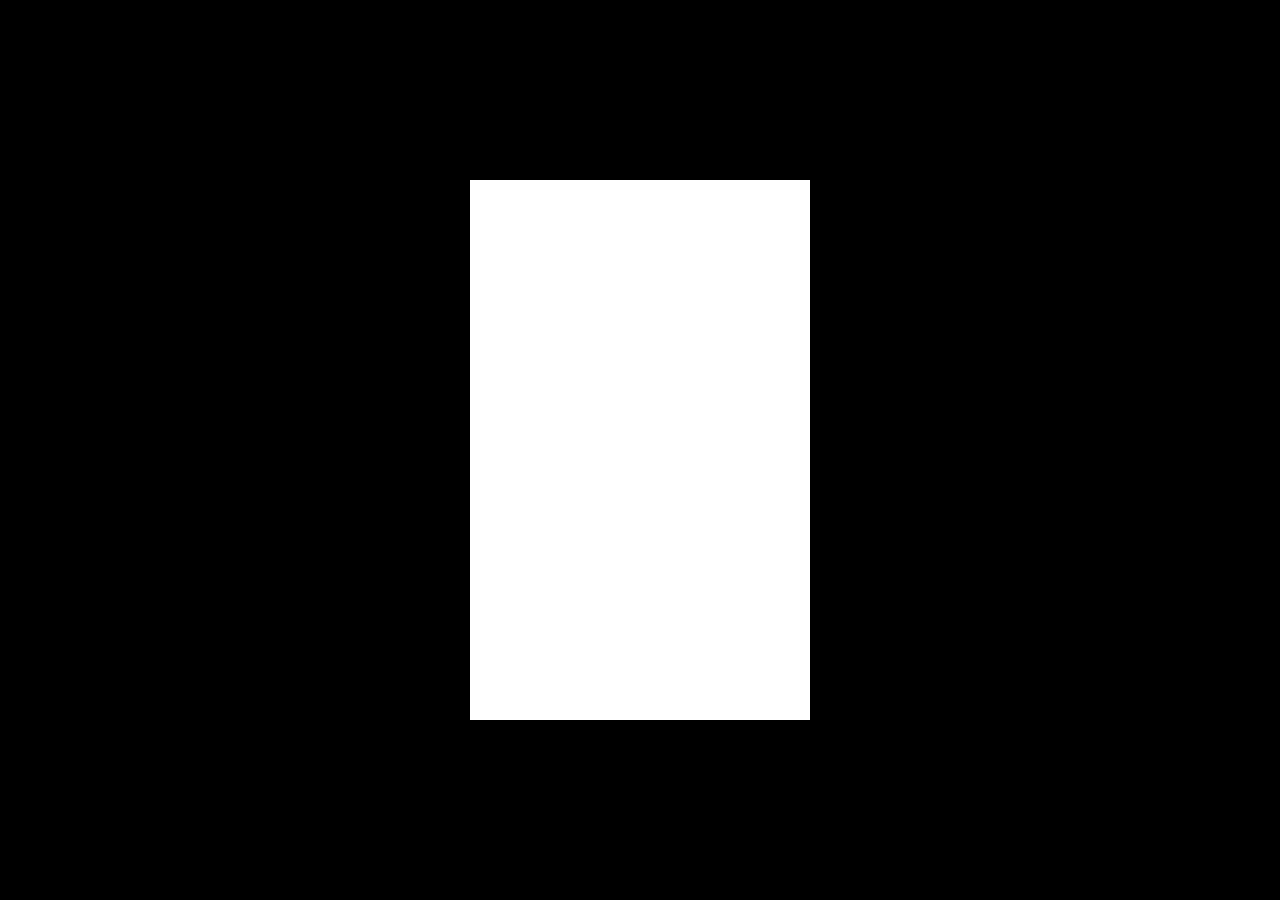
<file: test/test-H5ComponentBar.html>
<!DOCTYPE html>
<html lang="en">
<head>
	<meta charset="UTF-8">
	<meta name="viewport" content="width=device-width, minimum-scale=1, maximum-scale=1, initial-scale=1, user-scalable=no" >
	<title>h5学习-水平柱图组件</title>
	<link rel="stylesheet" type="text/css" href="../css/H5ComponentBase.css">
	<link rel="stylesheet" type="text/css" href="../css/H5ComponentBar.css">
	<style type="text/css">
		body{
			margin: 0;
			padding: 0;
			background: #000;
			font-size: 12px;
		}

		.iphone{
			width: 340px;
			height: 540px;
			background: #fff;
			position: absolute;
			top: 50%;
			left: 50%;
			margin-left: -170px;
			margin-top: -270px;
		}
		
	</style>
</head>
<body>
	<!-- 用于开发测试散点图组件 -->

	<div class="iphone"></div>



	<script type="text/javascript" src="../js/lib/jquery.js"></script>
	<script type="text/javascript" src="../js/H5ComponentBase.js"></script>
	<script type="text/javascript" src="../js/H5ComponentBar.js"></script>


	<script type="text/javascript">

		var cfg = {
			type: 'bar',
			// text: '柱图',
			width: 530,
			height: 600,
			data: [
				['Javascript', '0.5', '#ff7676'],
				['HTML/CSS', '0.45', '#f90'],
				['CSS3', '0.1', 'maroon'],
				['HTML5', '0.2'],
				['Jquery', '0.35'],
				['Bootstrap', '0.2'],
				['AngularJs', '0.09']
			],

			css: {
				top: '50%',
				opacity: 0
			},
			animateIn: {
				opacity: 1,
				top: '30%'
			},
			animateOut: {
				opacity: 0,
				top: '50%'
			},
			center: true
		}

		var h5 = new H5ComponentBar('myBarComponent', cfg);
		$('.iphone').append(h5);


		var leave = true;
		$('body').click(function(){
			leave = !leave;
			$('.h5_component').trigger(leave ? 'onLeave' : 'onLoad');
		});

		setTimeout(function(){
			$('body').click();
		}, 1000);
	</script>
</body>
</html>
</file>
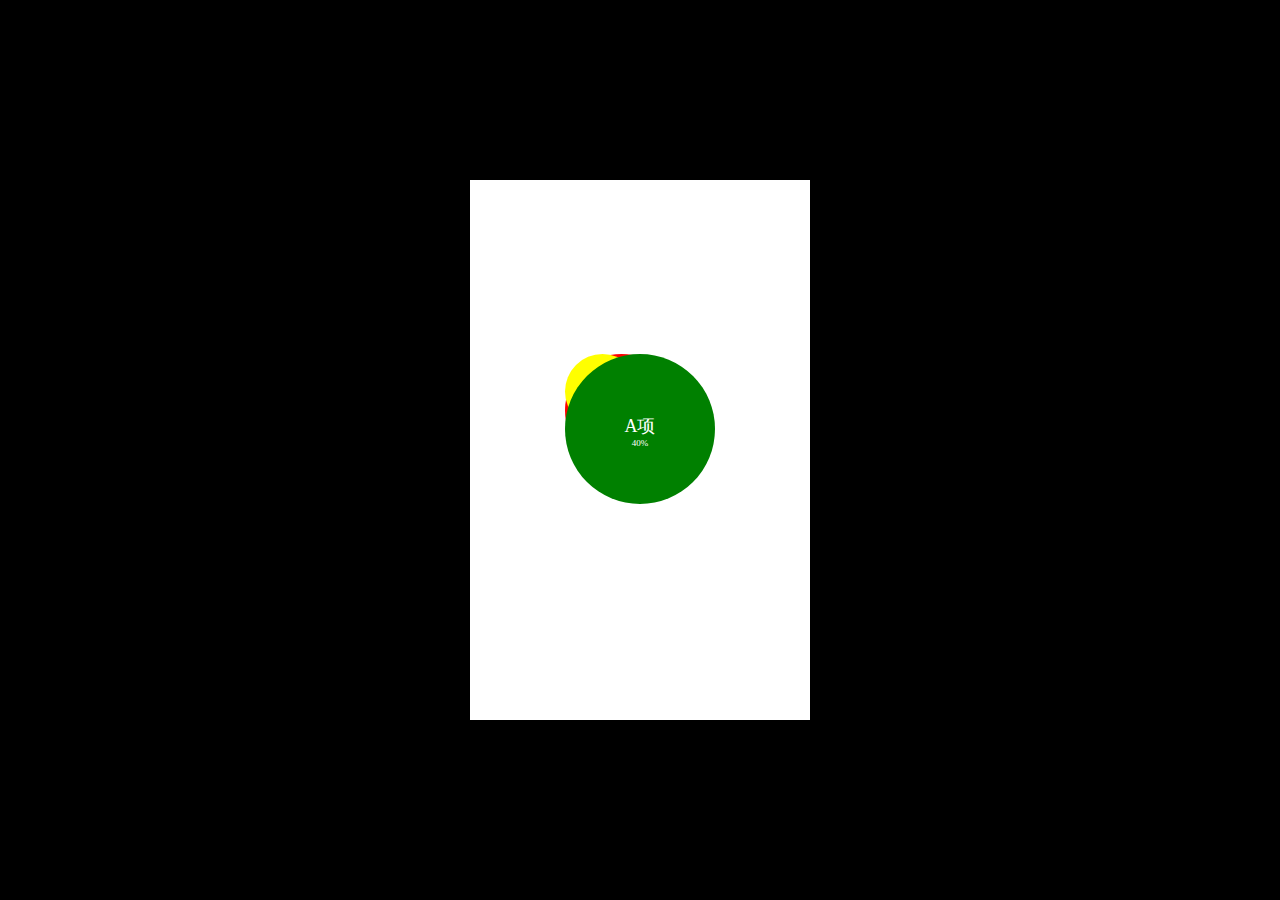
<file: test/test-H5ComponentPoint.html>
<!DOCTYPE html>
<html lang="en">
<head>
	<meta charset="UTF-8">
	<meta name="viewport" content="width=device-width, minimum-scale=1, maximum-scale=1, initial-scale=1, user-scalable=no" >
	<title>h5学习-散点图组件</title>
	<link rel="stylesheet" type="text/css" href="../css/H5ComponentBase.css">
	<link rel="stylesheet" type="text/css" href="../css/H5ComponentPoint.css">
	<style type="text/css">
		body{
			margin: 0;
			padding: 0;
			background: #000;
			font-size: 12px;
		}

		.iphone{
			width: 340px;
			height: 540px;
			background: #fff;
			position: absolute;
			top: 50%;
			left: 50%;
			margin-left: -170px;
			margin-top: -270px;
		}
		
	</style>
</head>
<body>
	<!-- 用于开发测试散点图组件 -->

	<div class="iphone"></div>



	<script type="text/javascript" src="../js/lib/jquery.js"></script>
	<script type="text/javascript" src="../js/H5ComponentBase.js"></script>
	<script type="text/javascript" src="../js/H5ComponentPoint.js"></script>


	<script type="text/javascript">

		var cfg = {
			type: 'point',
			// text: '散点图',
			width: 300,
			height: 300,
			data: [
				['A项', '0.4', 'green'],
				['B项', '0.2', 'yellow', '0', '-60%'],
				['C项', '0.3', 'red', '0', '120%']
			],

			css: {
				bottom: '40%'
			},
			center: true
		}

		var h5 = new H5ComponentPoint('myPointComponent', cfg);
		$('.iphone').append(h5);


		var leave = true;
		$('body').click(function(){
			leave = !leave;
			$('.h5_component').trigger(leave ? 'onLeave' : 'onLoad');
		});

		setTimeout(function(){
			$('body').click();
		}, 1000);
	</script>
</body>
</html>
</file>
<file: css/H5.css>
/*内容管理样式*/

.h5_page{
	position: relative;
	background: #ddd;
	background-size: 100%;
	background-repeat: no-repeat;
	width: 100%;
	height: 100%;
}
</file>
<file: css/H5_loading.css>
/*loading动画样式*/
body{
	position: fixed;
	width: 100%;
	height: 100%;
}


.loading{
	width: 60px;
	height: 60px;
	position: relative;
	top: 50%;
	margin: -30px auto;
}

.double-bounce1,.double-bounce2{
	width: 100%;
	height: 100%;
	background: #0062e0;
	border-radius: 50%;
	-webkit-border-radius: 50%;
	position: absolute;
	top: 0;
	left: 0;
	opacity: 0.6;
	-webkit-opacity: 0.6;
}

#rate{
	width: 100%;
	height: 20px;
	line-height: 20px;
	text-align: center;
	position: absolute;
	top: 100%;
	font-size: 14px;
	color: #0062e0;
}

.double-bounce1{
	animation: bounce1 2s ease-in-out infinite 0s;
	-webkit-animation: bounce1 2s ease-in-out infinite 0s;
}

.double-bounce2{
	animation: bounce2 2s ease-in-out infinite 0s;
	-webkit-animation: bounce2 2s ease-in-out infinite 0s;
}

@-webkit-keyframes bounce1{
	0%,100%{
		transform: scale(0);
	}
	50%{
		transform: scale(1);
	}
}

@-webkit-keyframes bounce2{
	0%,100%{
		transform: scale(1);
	}
	50%{
		transform: scale(0);
	}
}
</file>
<file: css/H5ComponentBase.css>
/*基本组件图文样式*/

.h5_component{
	background-size: 100% 100%;
	background-repeat: no-repeat;
	position: absolute;
	/*border: red solid 1px;*/
}
</file>
<file: css/H5ComponentBar.css>
/*柱图组件样式*/
.h5_component_bar{

}


.h5_component_bar .line{
    height: 20px;
    line-height: 20px;
    margin-bottom: 15px;
    font-size: 12px;
}

.h5_component_bar .name{
    width: 60px;
    float: left;
    color: #000;
    text-align: center;
}


.h5_component_bar .rate{
    height: 20px;
    float: left;
    margin-left: 5px;
    position: relative;
}


.h5_component_bar .rate .bg{
    background: #99c0ff;
    width: 0%;
    height: 100%;
    position: absolute;
    top: 0;
    left: 0;
    border-radius: 5px;
    -webkit- border-radius: 3px;
}


.h5_component_bar .per{
    float: left;
    width: 20px;
    margin-left: 5px;
    color: #99c0ff;
    opacity: 0;
}


.h5_component_bar_load .rate .bg{
    -webkit-transition: all 1s 1s;
    width: 100%;
}

.h5_component_bar_leave .rate .bg{
    width: 0%;
}

.h5_component_bar_load .per{
    -webkit-transition: all 1s 2s;
    -webkit-opacity: 1;
}

.h5_component_bar_leave .per{
   -webkit-opacity: 0;
}
</file>
<file: css/H5ComponentPoint.css>
/*散点图组件样式*/
.h5_component_point{

}

.h5_component_point .point{
	display: block;
	background: #ccc;
	position: absolute;
	border-radius: 50%;
	-webkit-border-radius: 50%;
}

.h5_component_point .name{
	width: 100%;
	height: 30px;
	text-align: center;
	margin-top: -15px;
	position: absolute;
	top: 50%;
	font-size: 18px;
    color: #fff;
}

.h5_component_point .per{
	font-size: 0.5em;
}

.h5_component_point_load .point{
	-webkit-opacity: 1;
	-webkit-transform: scale(1);
}

.h5_component_point_leave .point{
	-webkit-opacity: 0;
	-webkit-transform: scale(0.1);
}


.h5_component_point_load .point_focus{
	box-shadow: 0 0 10px rgba(0,0,0,0.5);
}

.h5_component_point_load .point_focus:after{
    content: ' ';
    text-indent: -999px;
    position: absolute;
    width: 100%;
    height: 100%;
    left: 50%;
    top: 50%;
    margin-left: -50%;
    margin-top: -50%;
    border-radius: 50%;
    -webkit-opacity:.5;
    background-color: inherit;
    -webkit-animation: breathe 3s infinite ease-in-out 0.5s;
    z-index: -1;
}
@-webkit-keyframes breathe{
    0% {
        -webkit-transform:scale(.5);
        -webkit-opacity:.9;
    }
    95%{
        -webkit-transform:scale(1.5);
        -webkit-opacity:0;
    }
    100%{
        -webkit-transform:scale(.9);
        -webkit-opacity:0;
    }
}
</file>
